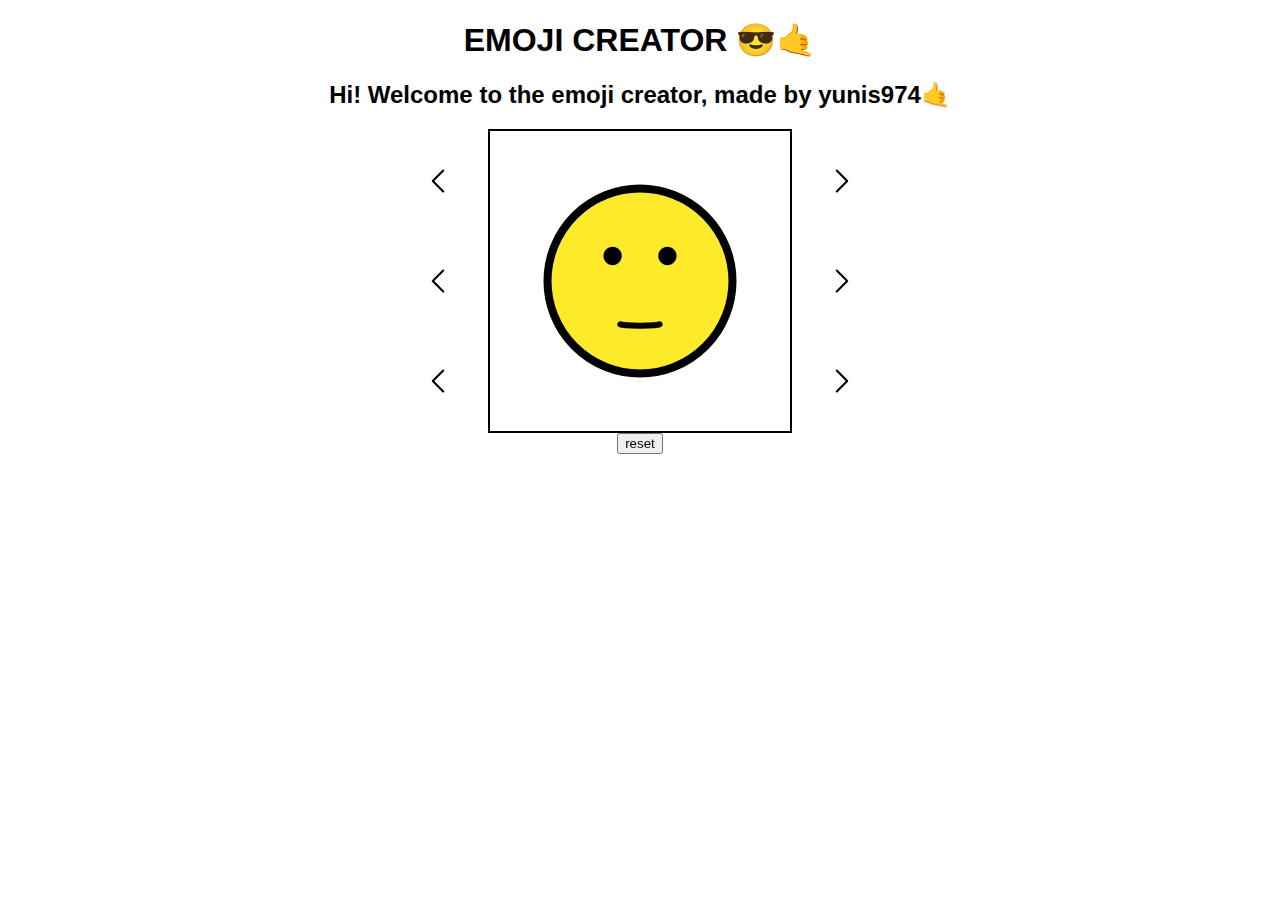
<file: index.html>
<!DOCTYPE html>
<html lang="en">
<head>
    <meta charset="UTF-8">
    <meta name="viewport" content="width=device-width, initial-scale=1.0">
    <link rel="stylesheet" href="style.css">
    <title>Emoji Creator</title>
</head>
<body>

    <h1>EMOJI CREATOR 😎🤙</h1>

    <h2>Hi! Welcome to the emoji creator, made by yunis974🤙</h2>

    <div id="EmojiCreate">
        <div class="EmojiBtn" id="leftBtn">
            <button id="BtnL1" onclick="decArray(0)"></button>

            <button id="BtnL2" onclick="decArray(1)"></button>

            <button id="BtnL3" onclick="decArray(2)"></button>

        </div>
        <canvas id="emojiCanvas" width="300" height="300"></canvas> 

        <div class="EmojiBtn" id="rightBtn">
            <button id="BtnR1" onclick="incArray(0)"></button>

            <button id="BtnR2" onclick="incArray(1)"></button>

            <button id="BtnR3" onclick="incArray(2)"></button>

        </div>
    </div>

    <div id="controlBtn">

       <!-- <button id="download" onclick="downloadImg()">download</button>--->
        <button id="reset" onclick="resetCanvas()">reset</button>

    </div>
    <script src="script.js"></script>
    
</body>
</html>
</file>
<file: style.css>
body {
    text-align: center;
    font-family: Arial, sans-serif;
}
canvas {
    border: 2px solid black;
    background-color: rgb(255, 255, 255);
}

#EmojiCreate{
    justify-content: center;
    display: flex;
    align-items: center;
}



.EmojiBtn{
    display: flex;
    flex-direction: column;
    width: 100px;
    height: 300px;
    justify-content: space-around;
    align-items: center;
    border: none;
}

.EmojiBtn button{
    height: 50px;
    width: 50px;
}

#controlBtn{
    display: flex;
    align-items: center;
    justify-content: center;
}

#leftBtn button{
    background-image: url('images/leftArrow.svg'); /* Met l'image */
    background-size: cover; /* Ajuste pour couvrir */
    background-position: center; /* Centre l'image */
    background-repeat: no-repeat;
    border: none;
}

#rightBtn button{
    background-image: url('images/rightArrow.svg'); /* Met l'image */
    background-size: cover; /* Ajuste pour couvrir */
    background-position: center; /* Centre l'image */
    background-repeat: no-repeat;
    border: none;
}
</file>
